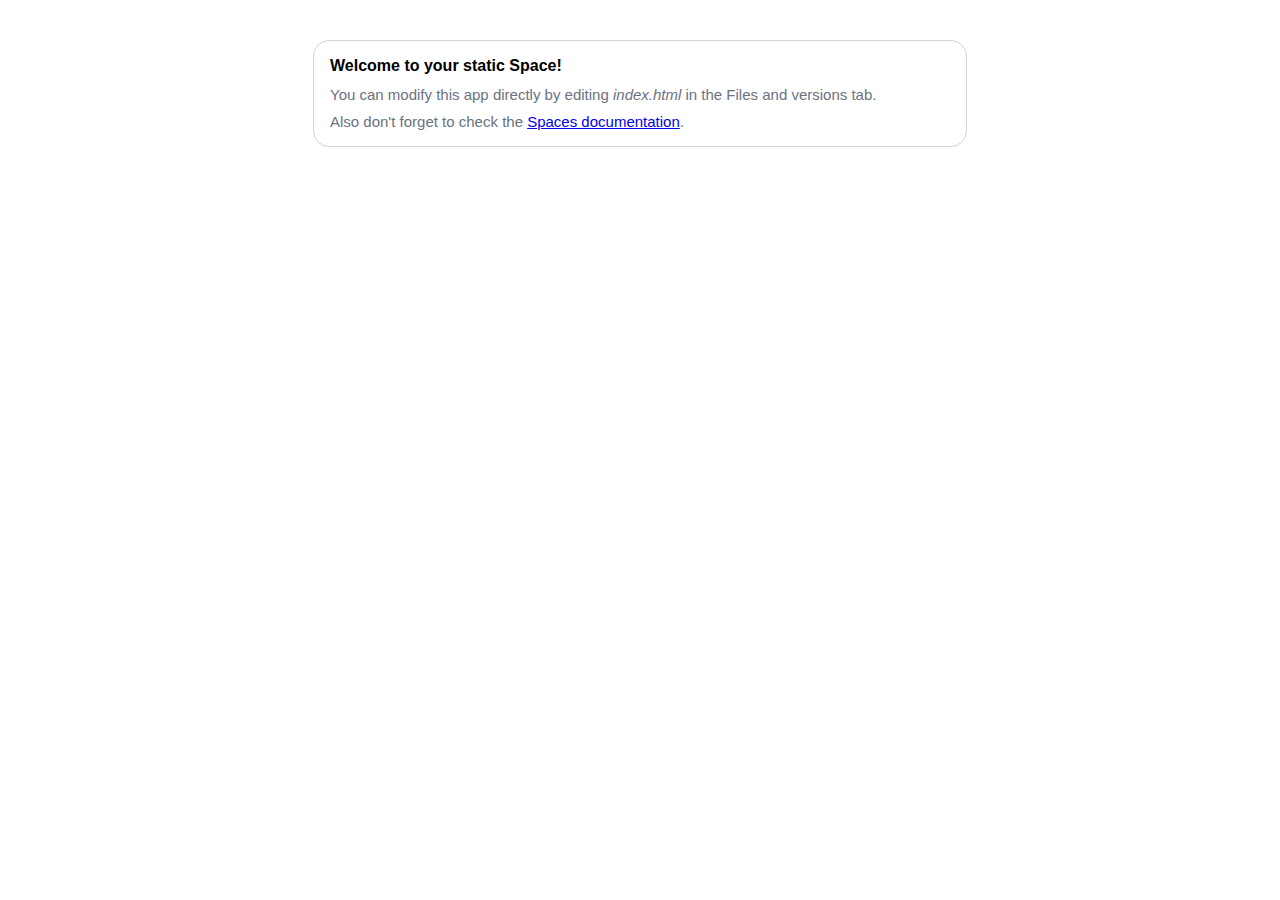
<file: index.html>
<!doctype html>
<html>
	<head>
		<meta charset="utf-8" />
		<meta name="viewport" content="width=device-width" />
		<title>My static Space</title>
		<link rel="stylesheet" href="style.css" />
	</head>
	<body>
		<div class="card">
			<h1>Welcome to your static Space!</h1>
			<p>You can modify this app directly by editing <i>index.html</i> in the Files and versions tab.</p>
			<p>
				Also don't forget to check the
				<a href="https://huggingface.co/docs/hub/spaces" target="_blank">Spaces documentation</a>.
			</p>
		</div>
	</body>
</html>
</file>
<file: style.css>
body {
	padding: 2rem;
	font-family: -apple-system, BlinkMacSystemFont, "Arial", sans-serif;
}

h1 {
	font-size: 16px;
	margin-top: 0;
}

p {
	color: rgb(107, 114, 128);
	font-size: 15px;
	margin-bottom: 10px;
	margin-top: 5px;
}

.card {
	max-width: 620px;
	margin: 0 auto;
	padding: 16px;
	border: 1px solid lightgray;
	border-radius: 16px;
}

.card p:last-child {
	margin-bottom: 0;
}
</file>
